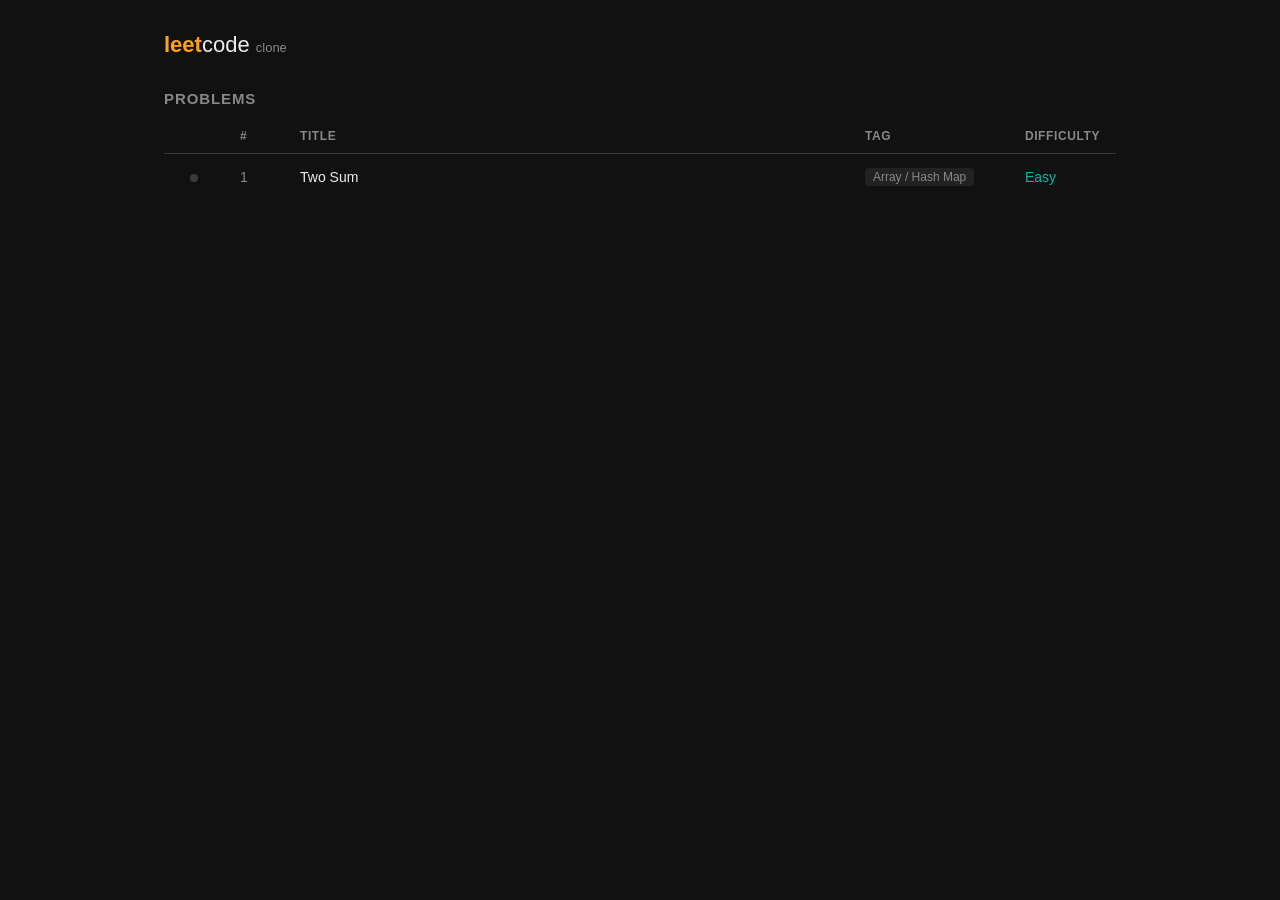
<file: src/main/resources/static/index.html>
<!DOCTYPE html>
<html lang="en">
<head>
  <meta charset="UTF-8" />
  <meta name="viewport" content="width=device-width, initial-scale=1.0" />
  <title>LeetCode Clone</title>
  <link rel="stylesheet" href="style.css" />
  <style>
    body { overflow: auto; }

    .page { max-width: 1000px; margin: 0 auto; padding: 32px 24px; }

    .site-header {
      display: flex;
      align-items: center;
      gap: 10px;
      margin-bottom: 32px;
    }
    .site-logo { font-size: 22px; font-weight: 700; color: var(--accent); }
    .site-logo span { color: var(--text); font-weight: 400; }

    .section-title {
      font-size: 15px;
      font-weight: 600;
      color: var(--text-muted);
      text-transform: uppercase;
      letter-spacing: .06em;
      margin-bottom: 12px;
    }

    .problem-table {
      width: 100%;
      border-collapse: collapse;
    }
    .problem-table th {
      text-align: left;
      padding: 10px 16px;
      font-size: 12px;
      font-weight: 600;
      color: var(--text-muted);
      text-transform: uppercase;
      letter-spacing: .05em;
      border-bottom: 1px solid var(--border);
    }
    .problem-table td {
      padding: 14px 16px;
      border-bottom: 1px solid var(--border);
      font-size: 14px;
    }
    .problem-table tr:last-child td { border-bottom: none; }
    .problem-table tbody tr {
      cursor: pointer;
      transition: background .12s;
    }
    .problem-table tbody tr:hover { background: rgba(255,255,255,.04); }

    .td-num { color: var(--text-muted); width: 60px; }

    .td-title a {
      color: var(--text);
      text-decoration: none;
      font-weight: 500;
    }
    .td-title a:hover { color: var(--accent); }

    .td-diff { width: 100px; }

    .badge-easy   { color: #00b8a3; }
    .badge-medium { color: #ffa116; }
    .badge-hard   { color: #ef4743; }

    .td-tag { width: 160px; }
    .tag {
      display: inline-block;
      background: rgba(255,255,255,.07);
      border-radius: 4px;
      padding: 2px 8px;
      font-size: 12px;
      color: var(--text-muted);
    }

    .td-status { width: 60px; text-align: center; }
    .status-dot {
      display: inline-block;
      width: 8px; height: 8px;
      border-radius: 50%;
      background: var(--border);
    }
    .status-dot.solved { background: #00b8a3; }
  </style>
</head>
<body>
  <div class="page">
    <header class="site-header">
      <div class="site-logo">leet<span>code</span> <span style="color:var(--text-muted);font-size:13px">clone</span></div>
    </header>

    <div class="section-title">Problems</div>

    <table class="problem-table" id="problem-table">
      <thead>
        <tr>
          <th class="td-status"></th>
          <th class="td-num">#</th>
          <th>Title</th>
          <th class="td-tag">Tag</th>
          <th class="td-diff">Difficulty</th>
        </tr>
      </thead>
      <tbody id="problem-list">
        <tr>
          <td colspan="5" style="color:var(--text-muted);text-align:center;padding:32px">Loading…</td>
        </tr>
      </tbody>
    </table>
  </div>

  <script src="problems.js"></script>
</body>
</html>
</file>
<file: src/main/resources/static/style.css>
*, *::before, *::after { box-sizing: border-box; margin: 0; padding: 0; }

:root {
  --bg: #1a1a1a;
  --surface: #282828;
  --surface2: #333;
  --border: #3a3a3a;
  --text: #ececec;
  --text-muted: #888;
  --accent: #ffa116;
  --green: #00b8a3;
  --red: #ef4743;
  --easy: #00b8a3;
}

html, body {
  height: 100%;
  background: #111;
  color: var(--text);
  font-family: -apple-system, BlinkMacSystemFont, 'Segoe UI', sans-serif;
  font-size: 14px;
  overflow: hidden;
}

.layout {
  display: flex;
  height: 100vh;
  gap: 4px;
  padding: 8px;
}

/* Panels */
.panel {
  background: var(--surface);
  border-radius: 8px;
  display: flex;
  flex-direction: column;
  overflow: hidden;
  min-height: 0;
}

.panel-left  { width: 40%; flex-shrink: 0; }
.panel-right { flex: 1; }

/* Tabs */
.tabs {
  display: flex;
  border-bottom: 1px solid var(--border);
  padding: 0 12px;
  flex-shrink: 0;
}

.tab {
  padding: 10px 14px;
  cursor: pointer;
  color: var(--text-muted);
  font-size: 13px;
  border-bottom: 2px solid transparent;
  margin-bottom: -1px;
}

.tab.active {
  color: var(--text);
  border-bottom-color: var(--accent);
}

/* Problem */
.problem-header {
  padding: 16px 20px 8px;
  display: flex;
  align-items: center;
  gap: 8px;
  flex-shrink: 0;
}

.problem-number { color: var(--text-muted); }
.problem-title  { font-size: 18px; font-weight: 600; }

.badge {
  font-size: 12px;
  padding: 2px 8px;
  border-radius: 12px;
  font-weight: 500;
}
.badge.easy { background: rgba(0,184,163,.15); color: var(--easy); }

.problem-body {
  padding: 8px 20px 20px;
  overflow-y: auto;
  flex: 1;
  line-height: 1.7;
}

.problem-body p   { margin-bottom: 12px; }
.problem-body h3  { margin: 16px 0 8px; font-size: 14px; font-weight: 600; }
.problem-body pre {
  background: #1e1e1e;
  border-radius: 6px;
  padding: 12px 16px;
  margin-bottom: 12px;
  font-family: 'Fira Code', 'Menlo', monospace;
  font-size: 13px;
  overflow-x: auto;
}
.problem-body code {
  background: #1e1e1e;
  padding: 1px 5px;
  border-radius: 4px;
  font-family: 'Fira Code', 'Menlo', monospace;
  font-size: 13px;
}
.problem-body pre code { background: none; padding: 0; }
.problem-body ul  { padding-left: 20px; }
.problem-body li  { margin-bottom: 4px; }

/* Editor toolbar */
.editor-toolbar {
  display: flex;
  align-items: center;
  justify-content: space-between;
  border-bottom: 1px solid var(--border);
  padding-right: 12px;
  flex-shrink: 0;
}

.lang-select {
  background: var(--surface2);
  color: var(--text);
  border: 1px solid var(--border);
  border-radius: 4px;
  padding: 4px 8px;
  font-size: 13px;
  cursor: pointer;
  outline: none;
}

/* Monaco container */
.monaco-container {
  flex: 1;
  min-height: 0;
}

/* Bottom bar */
.bottom-bar {
  display: flex;
  align-items: center;
  gap: 12px;
  padding: 10px 16px;
  border-top: 1px solid var(--border);
  min-height: 54px;
  flex-shrink: 0;
}

.result-area { flex: 1; font-size: 13px; }
.result-placeholder { color: var(--text-muted); }
.result-accepted { color: var(--green); font-weight: 600; font-size: 15px; }
.result-wrong    { color: var(--red);   font-weight: 600; font-size: 15px; }
.result-error    { color: #e8a838;      font-weight: 600; font-size: 15px; }
.result-pending  { color: var(--text-muted); }
.result-detail {
  margin-top: 4px;
  font-size: 12px;
  color: var(--text-muted);
  font-family: 'Fira Code', monospace;
  white-space: pre-wrap;
}

.btn-submit {
  background: var(--green);
  color: #fff;
  border: none;
  border-radius: 4px;
  padding: 8px 20px;
  font-size: 14px;
  font-weight: 600;
  cursor: pointer;
  transition: opacity .15s;
  flex-shrink: 0;
}
.btn-submit:hover    { opacity: .85; }
.btn-submit:disabled { opacity: .45; cursor: not-allowed; }

@keyframes spin { to { transform: rotate(360deg); } }
.spinner {
  display: inline-block;
  width: 14px; height: 14px;
  border: 2px solid var(--border);
  border-top-color: var(--accent);
  border-radius: 50%;
  animation: spin .7s linear infinite;
  vertical-align: middle;
  margin-right: 6px;
}
</file>
